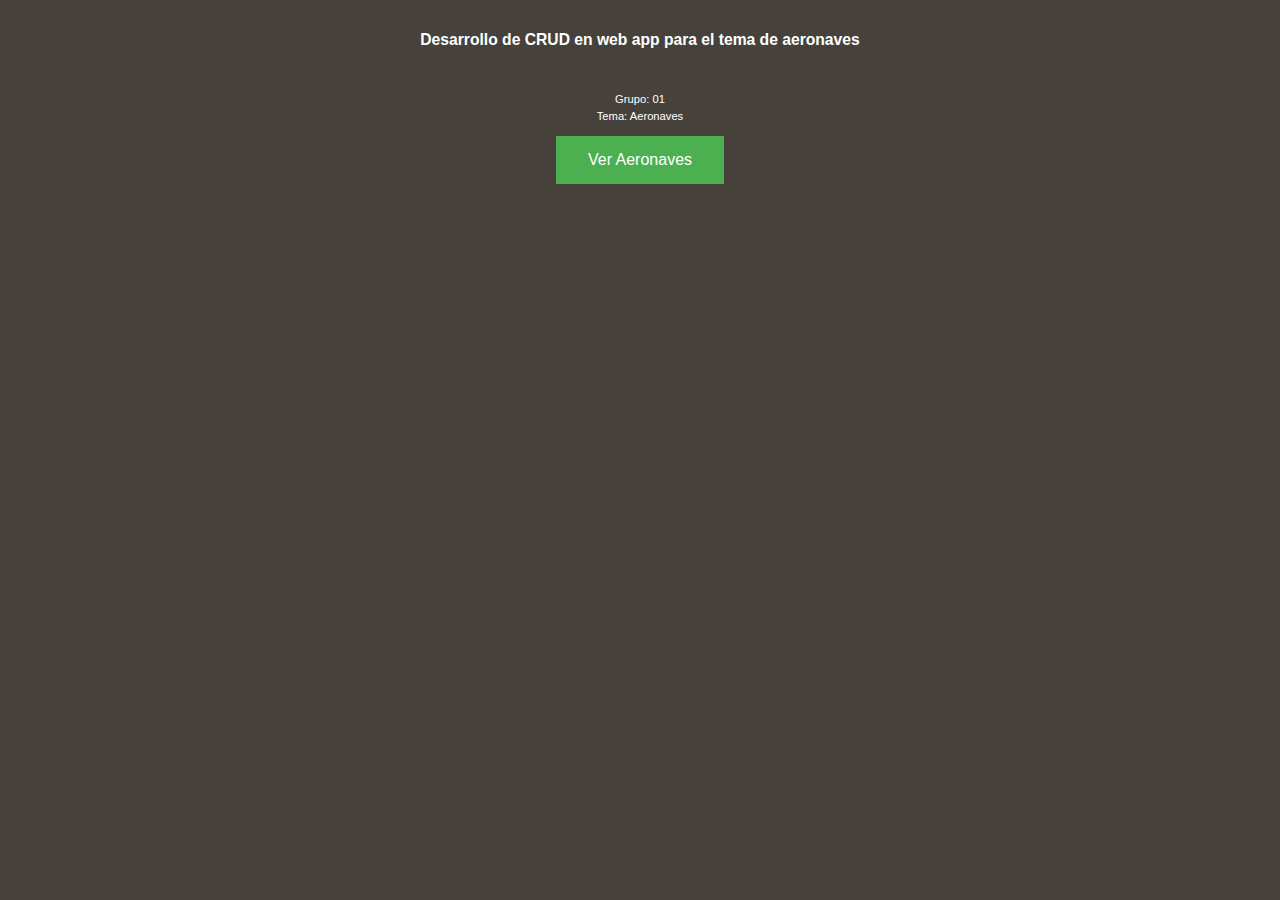
<file: appGrupo01/index.html>
<!DOCTYPE html>
<html lang="es">

<head>
	<title>CRUD WEB APP Grupo 01</title>
	<meta charset="utf-8"  />
<LINK rel=StyleSheet href="estilo.css" type="text/css" >
<script src="codigo.js"></script>
<style>
body{
	margin:0;
	padding:0;
	background:#525252;
	font:70% Arial, Helvetica, sans-serif; 
	color:rgb(255, 255, 255);
	line-height:150%;
	text-align:left;
}
a{
	text-decoration:none;
	color:#057fac;
}
a:hover{
	text-decoration:none;
	color:#999;
}
h1{
	font-size:140%;
	margin:0 20px;
	line-height:80px;	
}
h2{
	font-size:120%;
}
#container{
	margin:0 auto;
	width:680px;
	background:#fff;
	padding-bottom:20px;
}
#content{margin:0 20px;}
p.sig{	
	margin:0 auto;
	width:680px;
	padding:1em 0;
}
form{
	margin:1em 0;
	padding:.2em 20px;
	background:rgb(108, 112, 74);
}

div form.create-Act{
	display: block;
  margin: 0.5px;
  overflow: hidden;
  background: #fff;
  border: 1px solid #e4e4e4;
  border-radius: 5px;
  font-size: 0;
  text-align: center;
}
div form.create-Act label{
	display: relative;
	padding: 16px 20px 13px;
  font-size: 13px;
  font-weight: bold;
  text-transform: uppercase;
  color: #939393;
  cursor: pointer;
}
div form.create-Act input{
	display: inline-block;
  position: relative;
  width: auto;
  height: 27px;
  line-height: 27px;
  margin: 5px -5px 0;
  padding: 7px 5px 3px;
  border-color: rgb(77, 75, 75);
  outline: none;
  color: #555;
  font-family: 'Helvetica Neue', Arial, sans-serif;
  font-weight: bold;
  font-size: 14px;
  opacity: .6;
  transition: all linear .3s;
}
div form.create-Act select{
	display: inline-block;
  position: relative;
  width: auto;
  height: 27px;
  line-height: 27px;
  margin: 5px -5px 0;
  padding: 7px 5px 3px;
  border-color: rgb(77, 75, 75);
  outline: none;
  color: #555;
  font-family: 'Helvetica Neue', Arial, sans-serif;
  font-weight: bold;
  font-size: 14px;
  opacity: .6;
  transition: all linear .3s;
}
button.button {
    -webkit-transition-duration: 0.4s; /* Safari */
    transition-duration: 0.4s;
}

button.button:hover {
    background-color: #af784c; /* Green */
    color: white;
}

</style>
</head>

<body style="background-color: rgb(70, 66, 59);">
 <h1 style="text-align: center;">Desarrollo de CRUD en web app para el tema de aeronaves</h1>
     <p style="text-align: center;">Grupo: 01<br>
		Tema: Aeronaves
		</p>
		<div style="text-align: center;">
	 <button class="button" id="naves" onclick="obtenerAeronaves();this.style.display='none';"style="cursor:pointer; background-color: #4CAF50;border: none;color: white;padding: 15px 32px;text-align: center;text-decoration: none;display: inline-block;font-size: 16px;">Ver Aeronaves</button>
	</div>
	 <div id="listado" style="display:none;">
		<form class="create-Act" name="datosIn" id="formulario">
		
   <a class="button" href="insert.html" style="cursor:pointer; background-color: #5c77ec;border: none;color: white;padding: 15px 32px;text-align: center;text-decoration: none;display: inline-block;font-size: 16px;">Registrar Aeronave</a>
   <br>
   <br>
   <a class="button" href="#" style="cursor:pointer; background-color: #5c77ec;border: none;color: white;padding: 15px 32px;text-align: center;text-decoration: none;display: inline-block;font-size: 16px;">Modificar dato Aeronave</a>
   
</form>

	 <form name="filtroprods" id="filtroprods" style="text-align: center;">
	   Seleccione Categorias<br> 
	   
	   <input type="checkbox" id="c1" value="c1" checked>Comercial
	 <input type="checkbox" id="c2" value="c2" checked>Militar
   <input type="checkbox" id="c3" value="c3" checked>Carga
   <input type="checkbox" id="c4" value="c4" checked>Experimental
   <p  style="text-align: center; color: rgb(3, 3, 3);"><b>Click en la imagen para Acercamiento</b></p>
   <p  style="text-align: center; color: rgb(3, 3, 3);"><b>Click en Fecha de lanzamiento para ordenar Asc o Desc</b></p>
     <table id="tabla" border="1" cellspacing="0" cellpadding="0" style="width:80%;margin:auto; border-collapse:collapse;background-color: rgb(43, 88, 60);">
	 <thead>
	 <tr><th>id</th><th>foto</th><th  id="since">Fecha de primer vuelo</th>
	 <th>Nombre</th><th>Descripcion</th><th>Categoria</th><th>Actualizar</th></tr>
	 </thead>
	 <tbody id="tbody"></tbody>
	 </table>
	 </form>
	 </div> 
</body>
</html>
</file>
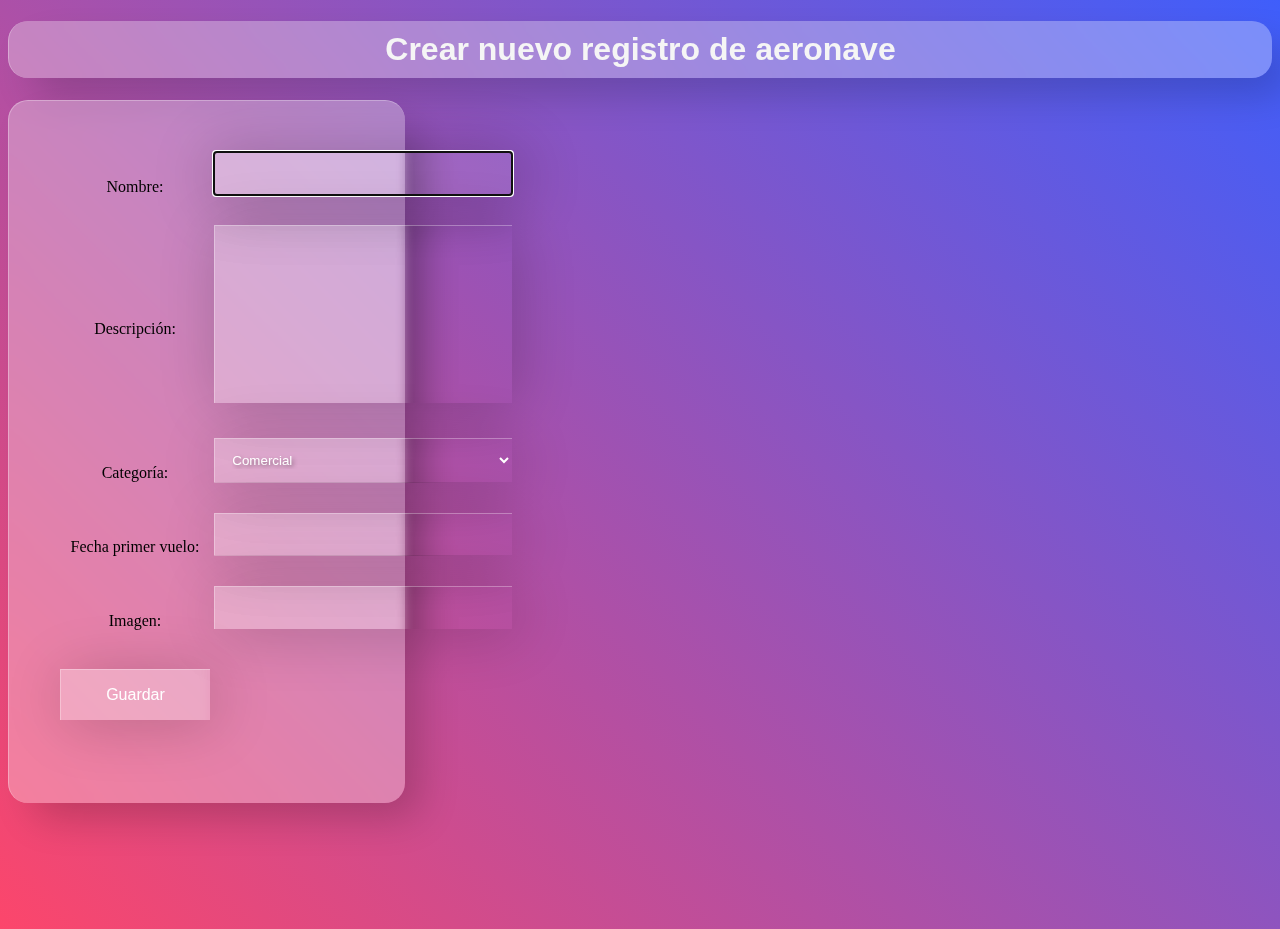
<file: appGrupo01/insert.html>
<!DOCTYPE html>
<html lang="en">
<head>
    <meta charset="UTF-8">
    <meta http-equiv="X-UA-Compatible" content="IE=edge">
    <meta name="viewport" content="width=device-width, initial-scale=1.0">
    <link rel="stylesheet" href="estiloInsert.css" type="text/css">
    <script src="codigo.js"></script>
    <title>Crear registro</title>
</head>
<body>
    <header>
        <h1>Crear nuevo registro de aeronave</h1>
    </header>
    <form onsubmit="guardarAeronave();" action="http://localhost:8080/GRUPO01PARCIAL2TPI/appGrupo01/" method="post">
        <table>
            <tr>
                <td>
                    <label for="">Nombre:</label>
                </td>
                <td>
                    <input type="text" name="title" id="title" autofocus required>
                </td>
            </tr>
            <tr>
                <td>
                    <label for="">Descripción: </label>
                </td>
                <td>
                    <textarea type="text" rows="10" cols="50" id="description" name="description" required></textarea>
                </td>
            </tr>
            <tr>
                <td>
                    <label for="">Categoría: </label>
                </td>
                <td>
                    <select name="category" id="category">
                        <option value="comercial">Comercial</option>
                        <option value="militar">Militar</option>
                        <option value="carga">Carga</option>
                        <option value="experimental">Experimental</option>
                    </select>
                </td>
            </tr>
            <tr>
                <td>
                    <label for="">Fecha primer vuelo:</label>
                </td>
                <td>
                    <input type="text" id="since" name="since" required>
                </td>
            </tr>
            <tr>
                <td>Imagen: </td>
                <td>
                    <input type="text" id="image" name="image" required>
                </td>
            </tr>
            <tr><td><input type="submit" value="Guardar" id="enviar" ></td></tr>
        </table>  
    </form>
</body>
</html>
</file>
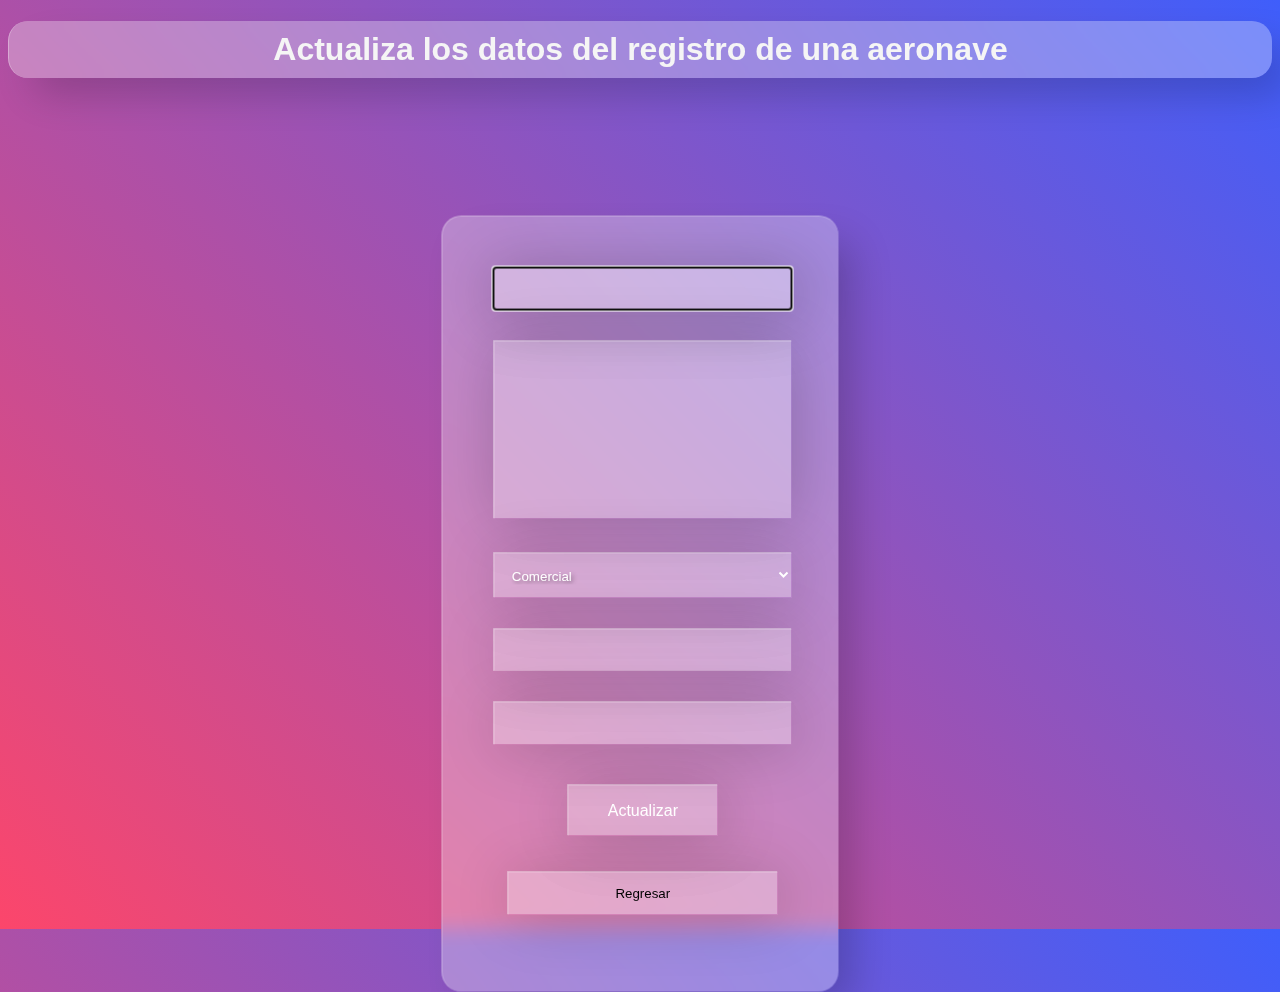
<file: appGrupo01/update.html>
<!DOCTYPE html>
<html lang="en">
<head>
    <meta charset="UTF-8">
    <meta http-equiv="X-UA-Compatible" content="IE=edge">
    <meta name="viewport" content="width=device-width, initial-scale=1.0">
    <link rel="stylesheet" href="estiloInsert.css" type="text/css">
    <script src="codigo.js"></script>
    <title>Actualizar registro</title>
</head>
<body>
    <header>
        <h1>Actualiza los datos del registro de una aeronave</h1>
    </header>
    <div id="contenedor">
        <form onsubmit="" action="http://localhost:8080/GRUPO01PARCIAL2TPI/appGrupo01/" method="post">
            <table>
                <tr>
                    <td>
                        <input type="text" name="title" id="title" autofocus required>
                    </td>
                </tr>
                <tr>
                    <td>
                        <textarea type="text" rows="10" cols="50" id="description" name="description" required></textarea>
                    </td>
                </tr>
                <tr>
                    <td>
                        <select name="category" id="category">
                            <option value="comercial">Comercial</option>
                            <option value="militar">Militar</option>
                            <option value="carga">Carga</option>
                            <option value="experimental">Experimental</option>
                        </select>
                    </td>
                </tr>
                <tr>
                    <td>
                        <input type="text" id="since" name="since" required>
                    </td>
                </tr>
                <tr>
                    <td>
                        <input type="text" id="image" name="image" required>
                    </td>
                </tr>
                <tr>
                    <td>
                        <input type="button" value="Actualizar" id="enviar" >
                    </td>
                </tr>
                <tr>
                    <td>
                        <a href="index.html"><input type="button" value="Regresar" /></a>
                    </td>
                </tr>
            </table>  
        </form>
    </div>
    <script>
        window.addEventListener('DOMContentLoaded', function(){
            let data = parseQuery(location.search);

            console.log(location.search);

            if(data.id!==undefined){
                obtenerAeronave(data.id);
                document
                    .getElementById('enviar')
                    .addEventListener('click', function(){
                        actualizarAeronave(data.id);
                    });
            }
        });
    </script>
</body>
</html>
</file>
<file: appGrupo01/estilo.css>
/*
#Grupo: 01*/

img {width:3cm;height:3cm;}

h1{text-align: center;}

table {width:80%;margin:auto;}


th#price {cursor:pointer;}
li {color:blue;}
/*si chequea muestra los productos sin cheque desaparecen las aeronaves*/
input#c1:checked ~ table tbody tr.c1 { display: table-row;}
input#c1:not(checked) ~ table tbody tr.c1 { display: none; }
input#c2:checked ~ table tbody tr.c2 { display: table-row; }
input#c2:not(checked) ~ table tbody tr.c2 { display: none; }
input#c3:checked ~ table tbody tr.c3 { display: table-row; }
input#c3:not(checked) ~ table tbody tr.c3 { display: none; }
input#c4:checked ~ table tbody tr.c4 { display: table-row; }
input#c4:not(checked) ~ table tbody tr.c4 { display: none; }
</file>
<file: appGrupo01/estiloInsert.css>
body {
    background: linear-gradient(45deg, #FC466B, #3F5EFB);
    height: 100vh;
    text-align: center;
}

body h1 {
    background: rgba(255,255,255,0.3);
    border-radius: 20px;
    text-align: center;
    font-family: Montserrat, sans-serif;
    border-left: 1px solid rgba(255,255,255,0.3);
    backdrop-filter: blur(10px);
    box-shadow: 20px 20px 40px -6px rgba(0,0,0,0.2);
    color: whitesmoke;
    padding: 10px;
}

#contenedor {
    position: absolute;
    margin-top:12%;
    transform: translate(-50%,-50%);
    top: 50%;
    left: 50%;
  }

form {
    background: rgba(255,255,255,0.3);
    padding: 3em;
    width: 300px;
    border-radius: 20px;
    border-left: 1px solid rgba(255,255,255,0.3);
    border-top: 1px solid rgba(255,255,255,0.3);
    backdrop-filter: blur(10px);
    box-shadow: 20px 20px 40px -6px rgba(0,0,0,0.2);
    text-align: center;
    position: relative;
    transition: all 0.2s ease-in-out;
}
    
input, textarea, select {
    background: transparent;
    width: 270px;
    padding: 1em;
    margin-bottom: 2em;
    border: none;
    border-left: 1px solid rgba(255,255,255,0.3);
    border-top: 1px solid rgba(255,255,255,0.3);
    backdrop-filter: blur(5px);
    box-shadow: 4px 4px 60px rgba(0,0,0,0.2);
    color: black;
    font-family: Montserrat, sans-serif;
    font-weight: 500;
    transition: all 0.2s ease-in-out;
}

select {
    width: 100%;
}

select option {
    color: black;
    background-color: transparent;
}

textarea {
    resize: none;
}
      
input:hover {
    background: rgba(255,255,255,0.1);
    box-shadow: 4px 4px 60px 8px rgba(0,0,0,0.2);
}
      
input:focus {
    background: rgba(255,255,255,0.1);
    box-shadow: 4px 4px 60px 8px rgba(0,0,0,0.2);
}
      
#enviar {
    margin-top: 10px;
    width: 150px;
    font-size: 1rem;
    color: white;
}
        
#enviar:hover {
    cursor: pointer;
}
        
#enviar:active {
    background: rgba(255,255,255,0.2);
}
  
input::placeholder, textarea::placeholder, select {
    font-family: Montserrat, sans-serif;
    font-weight: 400;
    color: #fff;
    text-shadow: 2px 2px 4px rgba(0,0,0,0.4);
}
</file>
